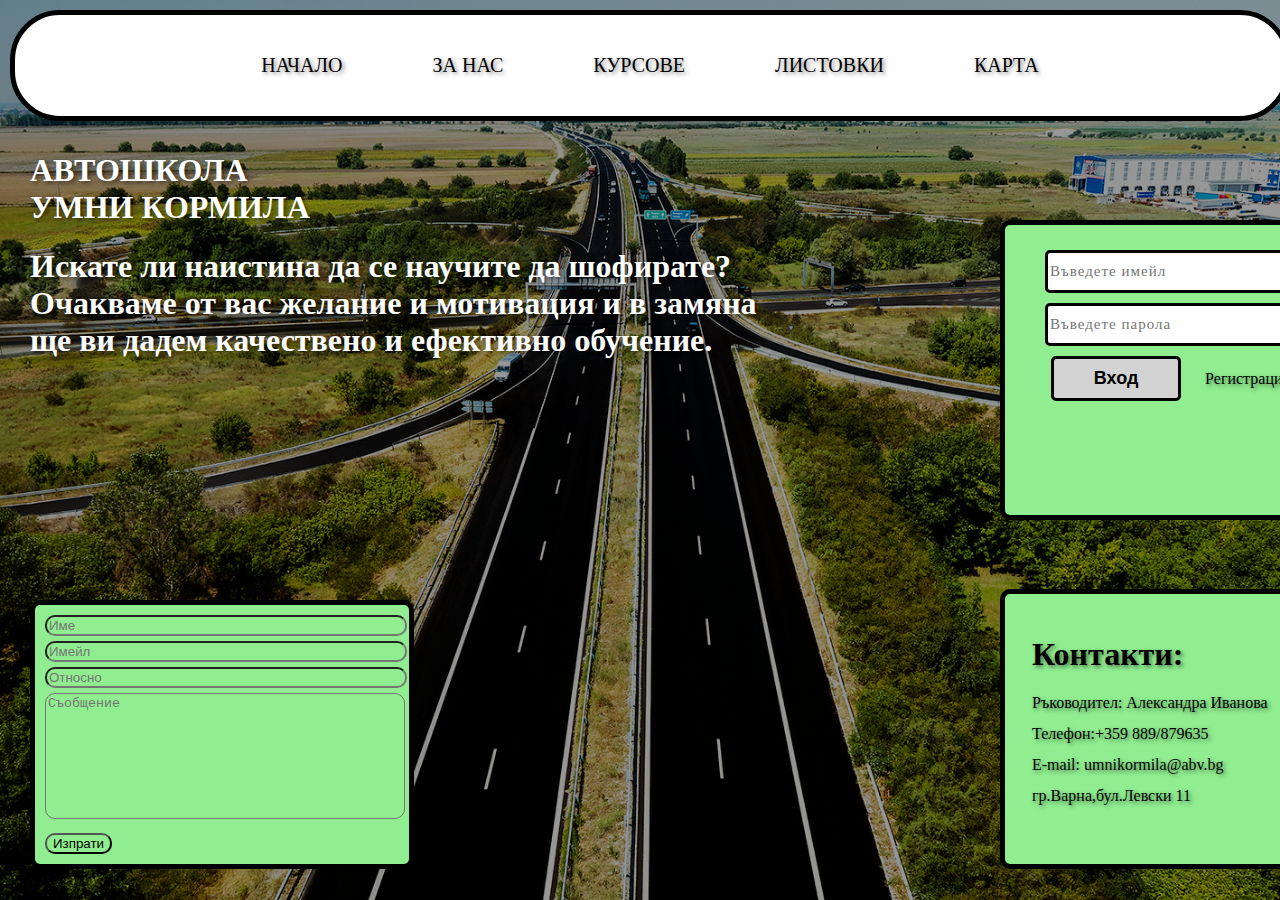
<file: index.html>
<!DOCTYPE html>
<html lang="en">
<head>
    <meta charset="UTF-8">
    <meta name="viewport" content="width=device-width, initial-scale=1.0">
    <title>УМНИ КОРМИЛА</title>
    <link rel="stylesheet" type="text/css" href="style.css">

</head>

<body>
<div class="container">
    <nav>
        <ul>
          <li><a href="#НАЧАЛО" onclick="reloadPage()">НАЧАЛО</a></li>
            <li><a href="#ЗА НАС" onclick="showAbout(about)">ЗА НАС</a></li>
            <li>
                КУРСОВЕ
                <ul class="dropdown-menu">
                    <li><a href="#КУРСОВЕ/КатегорияА1" onclick="showCategory('категория-а1')">Категория А1</a></li>
                    <li><a href="#КУРСОВЕ/КатегорияА2" onclick="showCategory('категория-а2')">Категория А2</a></li>
                    <li><a href="#КУРСОВЕ/КатегорияА" onclick="showCategory('категория-а')">Категория А</a></li>
                    <li><a href="#КУРСОВЕ/КатегорияВ" onclick="showCategory('категория-в')">Категория В</a></li>
                    <li><a href="#КУРСОВЕ/КатегорияС" onclick="showCategory('категория-с')">Категория С</a></li>
                    <li><a href="#Курсове/КатегорияСЕ" onclick="showCategory('категория-се')">Категория СЕ</a></li>
                    <li><a href="#Курсове/КатегорияД" onclick="showCategory('категория-д')">Категория Д</a></li>
                </ul>
            </li>
            <li><a href="https://avtoizpit.com">ЛИСТОВКИ</a></li>
            <li><a href="#КАРТА" onclick="showMap()">КАРТА</a></li>


        </ul>
    </nav>

</div>
<div id="map" class="map-section">
    <h1>АВТОШКОЛА <br><span>УМНИ КОРМИЛА</span><br></h1>
   <h1><span>
        Може да ни намерите на адрес гр.Варна,бул.Левски 11.<br>
        Телефон:+359 889/879635<br>
        E-mail:  umnikormila@abv.bg
    </span> </h1>
        <img src="map.png" alt=" " class="map">
</div>


<div id="about" class="about-section">
    <h1>АВТОШКОЛА <br><span>УМНИ КОРМИЛА</span><br></h1>
    <p>

    <h1> <span> Добре дошли в нашата автошкола!</span><br></h1>

   <h3> Нашата цел е да Ви помогнем да станете уверен и отговорен шофьор,<br> способен  да се справи с предизвикателствата на пътя.

   <br> Ние предлагаме индивидуален и персонализиран подход към обучението.<br> Нашите професионални инструктори са опитни<br> и квалифицирани и ще Ви насочат и подкрепят през целия процес на обучение. <br>Разполагаме с модерни автомобили, оборудвани<br>с двойни контролни устройства, за да осигурим вашата безопасност и комфорт<br> по време на учебните часове.

    <br>Нашата програма за обучение включва как теоретични, така и практически уроци. <br>Ще научите всички необходими познания за правилата на пътя, пътната<br> сигнализация и безопасното шофиране.

       <br>Нашата автошкола е създадена с мисията да обучава бъдещите шофьори и да <br>ги подготви за безопасно и отговорно шофиране.</h3>
    <h2>Присъединете се към нас и нека заедно започнем<br> вашия път към шофьорска свобода и увереност на пътя!<br></h2>


    </p>
</div>

<div id="категория-а1" class="category">
    <p>
    <h1>АВТОШКОЛА <br><span>УМНИ КОРМИЛА</span><br></h1>
    <b>Категория А1</b><br>
        Мотоциклети до 125куб.см, мощност до 11kw, съотношение мощност/ тегло - не повече от 0,1 kw/kg<br>
        Необходими документи за записване:
    <ul>
        <li> Копие на лична карта</li>
        <li>Копие на диплома за завършено основно образование<br>
            За завършилите основно образование след 26.09.2017г. - копие от свидетелство за <br> завършен 10-ти клас или диплом за средно образование</li>

        <li>Паспортна снимка – 2 бр</li>
        <li> Изисквания:Кандидатът да има навършени 15 години и 11 месеца</li>
        <li> Обучение: 40 часа теория и 20 практика.
        <li>Изпит: Вътрешен и държавен изпит по теория;<br>
            Вътрешен и държавен изпит по практика.</li>
        <li>Учебен мотоциклет:YAMAHA YBR125</li>
        <img src="yamaha.jpg" alt="  " class="A">
</ul>
    </p>

</div>
<div id="категория-а2" class="category">

    <p>
    <h1>АВТОШКОЛА <br><span>УМНИ КОРМИЛА</span><br></h1>
        <b>Kатегория A2</b><br>
        Мотоциклети до 35kw, съотношение мощност/ тегло - не повече от 0,2 kw/kg<br>
        Необходими документи за записване:
    <ul>

        <li>Копие на лична карта, шофьорска книжка и контролен талон</li>
        <li>Копие на свидетелство за основно образование(ако е преди 26.09.2017г) или копие<br> на диплом за средно образование
        <li>Паспортна снимка – 2 бр.</li>
        <li>Изисквания: 	Кандидатът да има навършени 18 години</li>
        <li>Обучение: 	Без придобита категория - 40 часа теория и 20 практика</li>
        С придобита кат."В" - само практика.
        С придобита кат. "А1" - 7 часа практика</li>
        <li>Изпит: 	Вътрешни и държавни изпити по теория и практика (4бр.)
            *при придобита кат."В", <br>"А1" - вътрешен и държавен изпит по практика</li>
        <li> Учебен мотоциклет: 	HONDA CB500F</li>
         <img src="honda.jpg" alt=" " class="A">

    </ul>
    </p>
</div>
<div id="категория-а" class="category">
    <p>
    <h1>АВТОШКОЛА <br><span>УМНИ КОРМИЛА</span><br></h1>
        <b>Kатегория A</b><br>
        Мотоциклети без ограничение в мощността и обема на двигателя<br>
        Необходими документи за записване:
    <ul>
        <li> Копие на лична карта,  шофьорска книжка и контролен талон</li>
        <li>Копие на свидетелство за завършено основно образование(ако е преди 2017г)<br> или копие на диплом за средно образование</li>
        <li>Паспортна снимка – 2 бр</li>
        <li>Изисквания: Кандидата да има навършени 24 години или 2 години стаж от А2<br> при навършени 20 години.
            Завършено минимум основно образование</li>
        <li>Обучение: 	Обучението включва 20 учебни часа практика</li>
        <li>Изпит: 	С придобита кат."В" – вътрешен и държавен изпит по практика</li>
        <li>Учебен мотоциклет:KAWASAKI ER- 6N</li>
         <img src="kawasakii.jpg" alt=" " class="A">
    </ul>
    </p>
</div>
<div id="категория-в" class="category">

    <p>
    <h1>АВТОШКОЛА <br><span>УМНИ КОРМИЛА</span><br></h1>
        <b>Kатегория B</b><br>
        Автомобили, чиято допустима максимална маса не надвишава 3500 кг и броят на местата им за сядане, без мястото на водача, не превишава 8. <br>
        Необходими документи за записване:
    <ul>
        <li>Копие на лична карта</li>
        <li>Копие на удостоверение за завършен 10-ти клас или диплом за средно образование</li>
        <li>Паспортна снимка – 2 бр.</li>
        <li>Изисквания: 	Кандидата да има навършени 17 години и 9 месеца</li>
        <li> Обучение: 	40 учебни часа по теория<br>
            31 учебни часа по практика</li>
        <li>Изпит: 	Вътрешни и държавни изпити по теория и практика</li>
        <li>Учебни автомобили: 	VW Golf V, Toyota Yaris, Peugeot 206(AUTOMATIC)</li>
         <img src="toyota.jpg" alt=" " class="B">
        <img src="golf.jpg" alt=" " class="B">
        <img src="peugeot.jpg" alt=" " class="B">
    </ul>
    </p>
</div>
<div id="категория-с" class="category">
    <p>
    <h1>АВТОШКОЛА <br><span>УМНИ КОРМИЛА</span><br></h1>
        <b>Kатегория C</b><br>
        Автомобили, различни от категория "D", чиято допустима максимална маса надвишава 3500 кг;<br> към тях може да се прикачва ремарке с допустима максимална маса не повече от 750 кг<br>
        Необходими документи за записване:
    <ul>
        <li>Копие на лична карта, шофьорска книжка и контролен талон</li>
        <li>Копие на свидетелство за завършено основно образование(ако е преди 26.09.2017г) <br>или копие на диплом за средно образование</li>
        <li>Паспортна снимка – 2 бр</li>
        <li>Удостоверение за психологическа годност (за записване)</li>
        <li>Изисквания: 	Кандидата да има навършени 18 години, да притежава кат. "В"</li>
        <li>Обучение: 	14 учебни часа теория<br>
            20 учебни часа практика</li>
        <li>Изпит: 	Вътрешни и държавни изпити по теория и практика</li>
        <li>Учебен автомобил: 	Mercedes Atego</li>
         <img src="mercedes.jpg" alt=" " class="C">
    </ul>
    </p>
</div>
<div id="категория-се" class="category">
    <p>
    <h1>АВТОШКОЛА <br><span>УМНИ КОРМИЛА</span><br></h1>
        <b>Kатегория CE</b><br>
        Състав от пътни превозни средства с теглещо моторно превозно средство от категория "С" <br>и ремарке с допустима максимална маса над 750 кг<br>
        Необходими документи за записване:
    <ul>
        <li>Копие на лична карта, копие на шоф. книжка и контролен талон</li>
        <li>Оригинал и копие на свидетелство за основно образование(ако е преди 26.09.2017г) <br>или диплом за средно образование</li>
        <li>Паспортна снимка – 2 бр</li>
        <li> Изисквания: 	Кандидата трябва да притежава кат. "С" със стаж 1 година,<br> (считано от датата на талона) и да има навършени 21 години</li>
        <li>Обучение: 	4 учебни  часа теория и 16 учебни часа по практика</li>
        <li>Изпит: 	Вътрени и държавни изпити по теория и практика – управление на автомобил <br>с ремарке на учебна площадка и по пътища в населено място</li>
        <li>Учебен автомобил: 	Mercedes Atego + ремарке</li>
         <img src="mercedes.jpg" alt=" " class="C">
    </ul>
    </p>
</div>
<div id="категория-д" class="category">
    <p>
    <h1>АВТОШКОЛА <br><span>УМНИ КОРМИЛА</span><br></h1>
        <b>Kатегория D</b><br>
        Автомобили, с изключение на тролейбусите, предназначени за превоз на пътници, с над 8 места<br> за сядане, без мястото на водача<br>

        Необходими документи за записване:

    <ul>
        <li>Копие на лична карта, шоф. книжка, контролен талон</li>
        <li>Оригинал и копие на свидетелство за основно образование(ако е преди 26.09.2017г) или<br> диплома за средно образование</li>
        <li> Паспортна снимка – 2 бр</li>
        <li>Удостоверение за психологическа годност (за записване)</li>
        <li> Изисквания: 	Кандидатът да има навършени 21 год., да притежава кат. С, стаж минимум 2 год</li>
        <li> Обучение: 	6 часа теория и 16 практически часа</li>
        <li>Изпит: 	Полагане на вътрешен изпит и държавен изпит по теория</li>
        <li>Практика – управление на автомобил по пътища в населено място</li>
        <img src="setra.jpg" alt=" " class="C">
    </ul>
    </p>

</div>




<div class="content">
          <h1>АВТОШКОЛА <br><span>УМНИ КОРМИЛА</span><br></h1>
          <h1>Искате ли наистина да се научите да шофирате?<br><span>Очакваме от вас
          желание и мотивация и в замяна<br>ще ви дадем качествено и ефективно обучение.</span><br></h1>
</div>

<div class="reg">
    
    <input type="email" name="email" placeholder="Въведете имейл">
    <input type="password" name="" placeholder="Въведете парола">
    <button class="btn"> <a href="#">Вход</a></button>

    <a href="#">Регистрация</a>


</div>

<div class="contact-form">
    <form class="form" action="contactform.php" method="post">
        <input type="text" name="name" placeholder="Име">
        <input type="text" name="mail" placeholder="Имейл">
        <input type="text" name="subject" placeholder="Относно">
        <textarea name="message" placeholder="Съобщение"></textarea>
        <button type="submit" name="submit">Изпрати</button>
    </form>
</div>


    <div class="contact-info">
        <div class="contact-details">
            <p><h1>Контакти:</h1></p>
            <p>Ръководител: Александра Иванова</p>
            <p>Телефон:+359 889/879635</p>
            <p>E-mail:  umnikormila@abv.bg</p>
            <p>гр.Варна,бул.Левски 11 </p>
        </div>
    </div>
<script>
function showAbout() {
  var aboutSection = document.getElementById('about');
  var categories = document.querySelectorAll('.category');
  var regSection = document.querySelector('.reg');
  var contactForm = document.querySelector('.contact-form');
  var contactInfo = document.querySelector('.contact-info');
  var contentSection = document.querySelector('.content');
  var mapSection = document.getElementById('map');

  aboutSection.style.display = 'block';
  mapSection.style.display = 'none';

  for (var i = 0; i < categories.length; i++) {
    categories[i].style.display = 'none';
  }

  regSection.style.display = 'none';
  contactForm.style.display = 'none';
  contactInfo.style.display = 'none';
  contentSection.style.display = 'none';
}

function showCategory(categoryId) {
  var category = document.getElementById(categoryId);
  var categories = document.querySelectorAll('.category');
  var aboutSection = document.getElementById('about');
  var regSection = document.querySelector('.reg');
  var contactForm = document.querySelector('.contact-form');
  var contactInfo = document.querySelector('.contact-info');
  var contentSection = document.querySelector('.content');
  var mapSection = document.getElementById('map');

  category.style.display = 'block';
  aboutSection.style.display = 'none';
  mapSection.style.display = 'none';

  for (var i = 0; i < categories.length; i++) {
    if (categories[i].id !== categoryId) {
      categories[i].style.display = 'none';
    }
  }

  regSection.style.display = 'none';
  contactForm.style.display = 'none';
  contactInfo.style.display = 'none';
  contentSection.style.display = 'none';
}

function showMap() {
  var mapSection = document.getElementById('map');
  var categories = document.querySelectorAll('.category');
  var aboutSection = document.getElementById('about');
  var regSection = document.querySelector('.reg');
  var contactForm = document.querySelector('.contact-form');
  var contactInfo = document.querySelector('.contact-info');
  var contentSection = document.querySelector('.content');

  mapSection.style.display = 'block';
  aboutSection.style.display = 'none';

  for (var i = 0; i < categories.length; i++) {
    categories[i].style.display = 'none';
  }

  regSection.style.display = 'none';
  contactForm.style.display = 'none';
  contactInfo.style.display = 'none';
  contentSection.style.display = 'none';
}

function reloadPage() {
  var categories = document.querySelectorAll('.category');
  var aboutSection = document.getElementById('about');
  var regSection = document.querySelector('.reg');
  var contactForm = document.querySelector('.contact-form');
  var contactInfo = document.querySelector('.contact-info');
  var contentSection = document.querySelector('.content');
  var mapSection = document.getElementById('map');

  aboutSection.style.display = 'none';
  mapSection.style.display = 'none';

  for (var i = 0; i < categories.length; i++) {
    categories[i].style.display = 'none';
  }

  regSection.style.display = 'block';
  contactForm.style.display = 'block';
  contactInfo.style.display = 'block';
  contentSection.style.display = 'block';
}

window.addEventListener('pageshow', reloadPage);
</script>
</body>
</html>
</file>
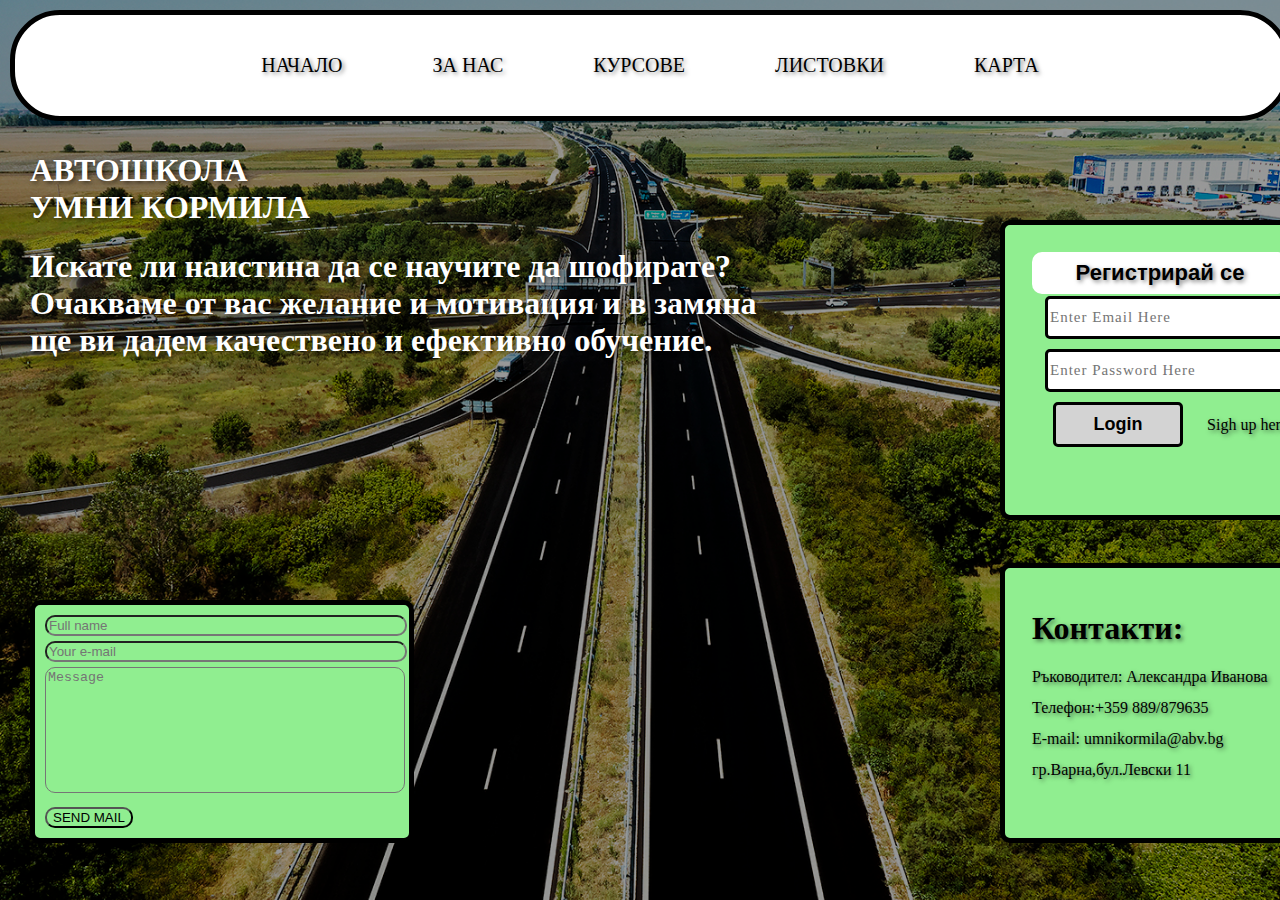
<file: Drive.html>
<!DOCTYPE html>
<html lang="en">
<head>
    <meta charset="UTF-8">
    <title>УМНИ КОРМИЛА</title>
    <link rel="stylesheet" type="text/css" href="style.css">

</head>

<body>
<div class="container">
    <nav>
        <ul>
          <li><a href="#" onclick="reloadPage()">НАЧАЛО</a></li>
            <li><a href="#" onclick="showAbout(about)">ЗА НАС</a></li>
            <li>
                КУРСОВЕ
                <ul class="dropdown-menu">
                    <li><a href="#" onclick="showCategory('категория-а1')">Категория А1</a></li>
                    <li><a href="#" onclick="showCategory('категория-а2')">Категория А2</a></li>
                    <li><a href="#" onclick="showCategory('категория-а')">Категория А</a></li>
                    <li><a href="#" onclick="showCategory('категория-в')">Категория В</a></li>
                    <li><a href="#" onclick="showCategory('категория-с')">Категория С</a></li>
                    <li><a href="#" onclick="showCategory('категория-се')">Категория СЕ</a></li>
                    <li><a href="#" onclick="showCategory('категория-д')">Категория Д</a></li>
                </ul>
            </li>
            <li><a href="https://avtoizpit.com">ЛИСТОВКИ</a></li>
            <li><a href="#" onclick="showMap()">КАРТА</a></li>


        </ul>
    </nav>

</div>
<div id="map" class="map-section">
    <h1>АВТОШКОЛА <br><span>УМНИ КОРМИЛА</span><br></h1>
    <h3>
        Може да ни намерите на адрес гр.Варна,бул.Левски 11

    </h3>
</div>


<div id="about" class="about-section">
    <h1>АВТОШКОЛА <br><span>УМНИ КОРМИЛА</span><br></h1>
    <p>

    <h1> <span> Добре дошли в нашата автошкола!</span><br></h1>

   <h3> Нашата цел е да Ви помогнем да станете уверен и отговорен шофьор,<br> способен  да се справи с предизвикателствата на пътя.

   <br> Ние предлагаме индивидуален и персонализиран подход към обучението.<br> Нашите професионални инструктори са опитни<br> и квалифицирани и ще Ви насочат и подкрепят през целия процес на обучение. <br>Разполагаме с модерни автомобили, оборудвани<br>с двойни контролни устройства, за да осигурим вашата безопасност и комфорт<br> по време на учебните часове.

    <br>Нашата програма за обучение включва как теоретични, така и практически уроци. <br>Ще научите всички необходими познания за правилата на пътя, пътната<br> сигнализация и безопасното шофиране.

       <br>Нашата автошкола е създадена с мисията да обучава бъдещите шофьори и да <br>ги подготви за безопасно и отговорно шофиране.</h3>
    <h2>Присъединете се към нас и нека заедно започнем<br> вашия път към шофьорска свобода и увереност на пътя!<br></h2>


    </p>
</div>

<div id="категория-а1" class="category">
    <p>
    <h1>АВТОШКОЛА <br><span>УМНИ КОРМИЛА</span><br></h1>
    <b>Категория А1</b><br>
        Мотоциклети до 125куб.см, мощност до 11kw, съотношение мощност/ тегло - не повече от 0,1 kw/kg<br>
        Необходими документи за записване:
    <ul>
        <li> Копие на лична карта</li>
        <li>Копие на диплома за завършено основно образование<br>
            За завършилите основно образование след 26.09.2017г. - копие от свидетелство <br>за завършен 10-ти клас или диплом за средно образование</li>

        <li>Паспортна снимка – 2 бр</li>
        <li> Изисквания:Кандидатът да има навършени 15 години и 11 месеца</li>
        <li> Обучение: 40 часа теория и 20 практика.
        <li>Изпит: Вътрешен и държавен изпит по теория;<br>
            Вътрешен и държавен изпит по практика.</li>
        <li>Учебен мотоциклет:YAMAHA YBR125</li>
</ul>
    </p>

</div>
<div id="категория-а2" class="category">

    <p>
    <h1>АВТОШКОЛА <br><span>УМНИ КОРМИЛА</span><br></h1>
        <b>Kатегория A2</b><br>
        Мотоциклети до 35kw, съотношение мощност/ тегло - не повече от 0,2 kw/kg<br>
        Необходими документи за записване:
    <ul>

        <li>Копие на лична карта, шофьорска книжка и контролен талон</li>
        <li>Копие на свидетелство за основно образование(ако е преди 26.09.2017г) или копие на диплом за средно образование
        <li>Паспортна снимка – 2 бр.</li>
        <li>Изисквания: 	Кандидатът да има навършени 18 години</li>
        <li>Обучение: 	Без придобита категория - 40 часа теория и 20 практика</li>
        С придобита кат."В" - само практика.
        С придобита кат. "А1" - 7 часа практика</li>
        <li>Изпит: 	Вътрешни и държавни изпити по теория и практика (4бр.)
            *при придобита кат."В", "А1" - вътрешен и държавен изпит по практика</li>
        <li> Учебен мотоциклет: 	HONDA CB500F</li>

    </ul>
    </p>
</div>
<div id="категория-а" class="category">
    <p>
    <h1>АВТОШКОЛА <br><span>УМНИ КОРМИЛА</span><br></h1>
        <b>Kатегория A</b><br>
        Мотоциклети без ограничение в мощността и обема на двигателя<br>
        Необходими документи за записване:
    <ul>
        <li> Копие на лична карта,  шофьорска книжка и контролен талон</li>
        <li>Копие на свидетелство за завършено основно образование(ако е преди 2017г) или копие на диплом за средно образование</li>
        <li>Паспортна снимка – 2 бр</li>
        <li>Изисквания: Кандидата да има навършени 24 години или 2 години стаж от А2 при навършени 20 години.
            Завършено минимум основно образование</li>
        <li>Обучение: 	Обучението включва 20 учебни часа практика</li>
        <li>Изпит: 	С придобита кат."В" – вътрешен и държавен изпит по практика</li>
        <li>Учебен мотоциклет:KAWASAKI ER- 6N</li>
    </ul>
    </p>
</div>
<div id="категория-в" class="category">

    <p>
    <h1>АВТОШКОЛА <br><span>УМНИ КОРМИЛА</span><br></h1>
        <b>Kатегория B</b><br>
        Автомобили, чиято допустима максимална маса не надвишава 3500 кг и броят на местата им за сядане, без мястото на водача, не превишава 8. <br>
        Необходими документи за записване:
    <ul>
        <li>Копие на лична карта</li>
        <li>Копие на удостоверение за завършен 10-ти клас или диплом за средно образование</li>
        <li>Паспортна снимка – 2 бр.</li>
        <li>Изисквания: 	Кандидата да има навършени 17 години и 9 месеца</li>
        <li> Обучение: 	40 учебни часа по теория<br>
            31 учебни часа по практика</li>
        <li>Изпит: 	Вътрешни и държавни изпити по теория и практика</li>
        <li>Учебни автомобили: 	VW Golf V, Toyota Yaris, Peugeot 206(AUTOMATIC)</li>
    </ul>
    </p>
</div>
<div id="категория-с" class="category">
    <p>
    <h1>АВТОШКОЛА <br><span>УМНИ КОРМИЛА</span><br></h1>
        <b>Kатегория C</b><br>
        Автомобили, различни от категория "D", чиято допустима максимална маса надвишава 3500 кг; към тях може да се прикачва ремарке с допустима максимална маса не повече от 750 кг<br>
        Необходими документи за записване:
    <ul>
        <li>Копие на лична карта, шофьорска книжка и контролен талон</li>
        <li>Копие на свидетелство за завършено основно образование(ако е преди 26.09.2017г) или копие на диплом за средно образование</li>
        <li>Паспортна снимка – 2 бр</li>
        <li>Удостоверение за психологическа годност (за записване)</li>
        <li>Изисквания: 	Кандидата да има навършени 18 години, да притежава кат. "В"</li>
        <li>Обучение: 	14 учебни часа теория<br>
            20 учебни часа практика</li>
        <li>Изпит: 	Вътрешни и държавни изпити по теория и практика</li>
        <li>Учебен автомобил: 	Mercedes 1722</li>
    </ul>
    </p>
</div>
<div id="категория-се" class="category">
    <p>
    <h1>АВТОШКОЛА <br><span>УМНИ КОРМИЛА</span><br></h1>
        <b>Kатегория CE</b><br>
        Състав от пътни превозни средства с теглещо моторно превозно средство от категория "С" и ремарке с допустима максимална маса над 750 кг<br>
        Необходими документи за записване:
    <ul>
        <li>Копие на лична карта, копие на шоф. книжка и контролен талон</li>
        <li>Оригинал и копие на свидетелство за основно образование(ако е преди 26.09.2017г) или диплом за средно образование</li>
        <li>Паспортна снимка – 2 бр</li>
        <li> Изисквания: 	Кандидата трябва да притежава кат. "С" със стаж 1 година, (считано от датата на талона) и да има навършени 21 години</li>
        <li>Обучение: 	4 учебни  часа теория и 16 учебни часа по практика</li>
        <li>Изпит: 	Вътрени и държавни изпити по теория и практика – управление на автомобил с ремарке на учебна площадка и по пътища в населено място</li>
        <li>Учебен автомобил: 	Mercedes 1722 + ремарке</li>
    </ul>
    </p>
</div>
<div id="категория-д" class="category">
    <p>
    <h1>АВТОШКОЛА <br><span>УМНИ КОРМИЛА</span><br></h1>
        <b>Kатегория D</b><br>
        Автомобили, с изключение на тролейбусите, предназначени за превоз на пътници, с над 8 места за сядане, без мястото на водача<br>

        Необходими документи за записване:

    <ul>
        <li>Копие на лична карта, шоф. книжка, контролен талон</li>
        <li>Оригинал и копие на свидетелство за основно образование(ако е преди 26.09.2017г) или диплома за средно образование</li>
        <li> Паспортна снимка – 2 бр</li>
        <li>Удостоверение за психологическа годност (за записване)</li>
        <li> Изисквания: 	Кандидатът да има навършени 21 год., да притежава кат. С, стаж минимум 2 год</li>
        <li> Обучение: 	6 часа теория и 16 практически часа</li>
        <li>Изпит: 	Полагане на вътрешен изпит и държавен изпит по теория</li>
        <li>Практика – управление на автомобил по пътища в населено място</li>
    </ul>
    </p>

</div>




<div class="content">
          <h1>АВТОШКОЛА <br><span>УМНИ КОРМИЛА</span><br></h1>
          <h1>Искате ли наистина да се научите да шофирате?<br><span>Очакваме от вас
          желание и мотивация и в замяна<br>ще ви дадем качествено и ефективно обучение.</span><br></h1>
</div>

<div class="reg">
    <h2>Регистрирай се </h2>
    <input type="email" name="email" placeholder="Enter Email Here">
    <input type="password" name="" placeholder="Enter Password Here">
    <button class="btn"> <a href="#">Login</a></button>

    <a href="#">Sigh up here</a>


</div>

<div class="contact-form">
    <form class="form" action="contactform.php" method="post">
        <input type="text" name="name" placeholder="Full name">
        <input type="text" name="mail" placeholder="Your e-mail">
        <textarea name="message" placeholder="Message"></textarea>
        <button type="submit" name="submit">SEND MAIL</button>
    </form>
</div>


    <div class="contact-info">
        <div class="contact-details">
            <p><h1>Контакти:</h1></p>
            <p>Ръководител: Александра Иванова</p>
            <p>Телефон:+359 889/879635</p>
            <p>E-mail:  umnikormila@abv.bg</p>
            <p>гр.Варна,бул.Левски 11 </p>
        </div>
    </div>
<script>
function showAbout() {
  var aboutSection = document.getElementById('about');
  var categories = document.querySelectorAll('.category');
  var regSection = document.querySelector('.reg');
  var contactForm = document.querySelector('.contact-form');
  var contactInfo = document.querySelector('.contact-info');
  var contentSection = document.querySelector('.content');
  var mapSection = document.getElementById('map');

  aboutSection.style.display = 'block';
  mapSection.style.display = 'none';

  for (var i = 0; i < categories.length; i++) {
    categories[i].style.display = 'none';
  }

  regSection.style.display = 'none';
  contactForm.style.display = 'none';
  contactInfo.style.display = 'none';
  contentSection.style.display = 'none';
}

function showCategory(categoryId) {
  var category = document.getElementById(categoryId);
  var categories = document.querySelectorAll('.category');
  var aboutSection = document.getElementById('about');
  var regSection = document.querySelector('.reg');
  var contactForm = document.querySelector('.contact-form');
  var contactInfo = document.querySelector('.contact-info');
  var contentSection = document.querySelector('.content');
  var mapSection = document.getElementById('map');

  category.style.display = 'block';
  aboutSection.style.display = 'none';
  mapSection.style.display = 'none';

  for (var i = 0; i < categories.length; i++) {
    if (categories[i].id !== categoryId) {
      categories[i].style.display = 'none';
    }
  }

  regSection.style.display = 'none';
  contactForm.style.display = 'none';
  contactInfo.style.display = 'none';
  contentSection.style.display = 'none';
}

function showMap() {
  var mapSection = document.getElementById('map');
  var categories = document.querySelectorAll('.category');
  var aboutSection = document.getElementById('about');
  var regSection = document.querySelector('.reg');
  var contactForm = document.querySelector('.contact-form');
  var contactInfo = document.querySelector('.contact-info');
  var contentSection = document.querySelector('.content');

  mapSection.style.display = 'block';
  aboutSection.style.display = 'none';

  for (var i = 0; i < categories.length; i++) {
    categories[i].style.display = 'none';
  }

  regSection.style.display = 'none';
  contactForm.style.display = 'none';
  contactInfo.style.display = 'none';
  contentSection.style.display = 'none';
}

function reloadPage() {
  var categories = document.querySelectorAll('.category');
  var aboutSection = document.getElementById('about');
  var regSection = document.querySelector('.reg');
  var contactForm = document.querySelector('.contact-form');
  var contactInfo = document.querySelector('.contact-info');
  var contentSection = document.querySelector('.content');
  var mapSection = document.getElementById('map');

  aboutSection.style.display = 'none';
  mapSection.style.display = 'none';

  for (var i = 0; i < categories.length; i++) {
    categories[i].style.display = 'none';
  }

  regSection.style.display = 'block';
  contactForm.style.display = 'block';
  contactInfo.style.display = 'block';
  contentSection.style.display = 'block';
}

window.addEventListener('pageshow', reloadPage);
</script>
</body>
</html>
</file>
<file: style.css>
body {
        background-image: url("background.jpg");
        background-repeat: no-repeat;
        background-size: cover;
        background-position: center center;
        background-attachment: fixed;
        position: relative;
        min-height: 100vh;
        padding-bottom: 100px;
        font-family: Verdana;
        text-shadow: 2px 2px 4px rgba(0, 0, 0, 0.5);
        margin: 0;
        padding: 0;
        border: 0;

    }
    body::before {
        content: '';
        position: absolute;
        top: 0;
        left: 0;
        right: 0;
        bottom: 0;
        background-color: rgba(0, 0, 0, 0.4); /* Цветът и прозрачността на затъмнението */
        z-index: -1; /* Поместете затъмнението под съдържанието на страницата */
    }


.container {
        background: lightpurple;
        width: 100%;
        height: auto;
        display: flex;
        align-items: center;
        justify-content:center;
        padding:10px;
        margin: 0 auto; /* Добавете този стил, за да центрирате контейнера хоризонтално */
        max-width: 1500px;

   }


nav {
        background: white;
        border-radius: 50px;
        padding: 10px;
        border: 5px solid black;
        width:100%;
   }


nav ul {
        list-style: none;
        padding: 0;
        display: flex;
        justify-content: center;
    }




nav ul li {
        list-style: none;
        display: inline-block;
        padding: 13px 35px;
        margin:0  10px;
        font-size: 20px;
        font-weight: 500;
        color: black;
        cursor: pointer;
        position: relative;
        z-index: 2;
        transition: color 0.5s;
    }


nav li ul::after {
        content: '';
        background: #1660e0;
        width: 100%;
        height: 100%;
        border-radius: 30px;
        position: absolute;
        top: 100%;
        left: 50%;
        transform: translate(-50%, -50%);
        z-index: -1;
        opacity: 0;
        transition: top 0.5s, opacity 0.5s;
    }


nav ul li:hover {
       color: lightgreen;
    }


nav .dropdown-menu {
        display: none;
        position: absolute;
        background: #fff;
        padding: 10px;
        z-index: 1;
         border-radius:10px;
    }


nav li:hover .dropdown-menu {
        display: block;
    }


     a{
          text-decoration:none;
          color:black;
       }

            a:hover{
              color:lightgreen;
            }


.content {
        color:white;
        padding-left:30px;
     }


.contact-form {
        position:relative;
        left:30px;
        top:80px;
        width: 30%;
        padding: 10px;
        box-sizing: border-box;
        background-color: lightgreen;
        border-radius:10px;
        border: 5px solid black;
        margin-bottom: 20px;
     }


.contact-form input {
        display: block;
        margin-bottom: 5px;
        width: 100%;
        background-color: lightgreen;
        bottom:0;
        border-radius:10px;
      }


.contact-form textarea {
        height: 120px;
        width: 100%;
        resize:none;
        background-color: lightgreen;
        border-radius:10px;
      }


.contact-form button[type="submit"] {
        display: block;
        margin-top: 10px;
        background-color: lightgreen;
        border-radius:10px;
       }


.contact-info {
         width: 320px;
         height:230px;
         padding:20px;
         background-color: lightgreen;
         position: relative;
         right:-1000px;
         margin-top:-220px;
         color: black;
         border-radius:10px;
         border: 5px solid black;
         margin-bottom: 50px;

       }


            .contact-info h2 {
                     font-size: 24px;
                     margin-bottom: 10px;
                  }


            .contact-details {
                     margin: 7px;
                  }


            .contact-details p {
                     margin: 13px 0;

                  }
             .info {
                 display: none;
             }


.reg {

        width: 280px;
        height:240px;
        left:1000px;
        padding: 25px;
        background-color: lightgreen;
        position:relative;
        margin-top: -160px;
        color: white;
        border-radius:10px;
        border: 5px solid black;
        text-align: center;
      }


            .reg h2 {
                    width:240px;
                    font-family:sans-serif;
                    text-align:center;
                    color:black;
                    font-size:22px;
                    border-radius:10px;
                    background-color:#fff;
                    margin:2px;
                    padding:8px;
                  }


            .reg input{
                    width: 240px;
                    height:35px;
                    border-radius:5px;
                    border: 3px solid black;
                    font-size:15px;
                    letter-spacing:1px;
                    margin-bottom:10px;
                    font-family:sans serif;
                    color:black;
                 }


            .btn{
                     width: 130px;
                     height:45px;
                     border-radius:5px;
                     border: 3px solid black;
                     background:lightgrey;
                     font-size:18px;
                     cursor:pointer;
                     color: black;
                     transition:0.4 s ease;
                     margin-bottom:40px;
                     margin-left:21px;
                     text-align:center;
                 }


            .btn a{
                  text-decoration:none;
                  color:white;
                  font-weight:bold;
                }


            .reg a{
                     padding:20px;
                     color:black;
               }


            .reg a:hover{
                      color:white;
              }


.category{
       color:white;
       margin-left: 25px;
       font-family:Verdana;
       font-size:18px;

}


.about-section {
      margin-left: 25px;
      color: white;
      font-family:Verdana;
      font-size:18px;
    }


.map-section{
       color:white;
       margin-left: 25px;
       padding-top:40px;
       font-family:Verdana;
       font-size:18px;
     }


.map{
         width: 650px;
         height: auto;
         margin-top:30px;
         margin-bottom:30px;
         border-radius: 10px;
         float:right;
         margin-right: 850px;
         border: 5px solid black;

     }


.A{
       margin-top: -250px;
       margin-right: 80px;
       width: 400px;
       height: auto;
       float: right;
       border-radius: 10px;
       border: 5px solid black;
     }


.B{
        margin-top: -10px;
        width: 400px;
        height: auto;
        border-radius: 10px;
        border: 5px solid black;
     }


.C{
       margin-top: -250px;
       margin-right: 80px;
       width: 500px;
       height: auto;
       float: right;
       border-radius: 10px;
       border: 5px solid black;
     }


.R{
       width: 40%;
       height: auto;
       border-radius: 10px;
       border: 5px solid black;
      }


.useful {
        font-family:Verdana;
        font-size:18px;
       }


#БЧК {
       color: white;
       margin-left: 25px;
     }


.P {
      margin-left: 330px;
      margin-top: -160px;
     }


#документи-КАТ {
        color: white;
        margin-left: 25px;
      }


#психотест {
        color: white;
        margin-left: 25px;
      }


#връзки {
          margin-top: 60px;
       }


                #връзки a {
                    color: white;
                    text-decoration: none;
                    transition: color 0.3s;
                    margin-left: 35px;
                   }

                #връзки a:hover {
                    color: lightgreen;
                    text-decoration: underline;
                   }

                #връзки li {
                    margin-bottom: 10px;
                   }
</file>
